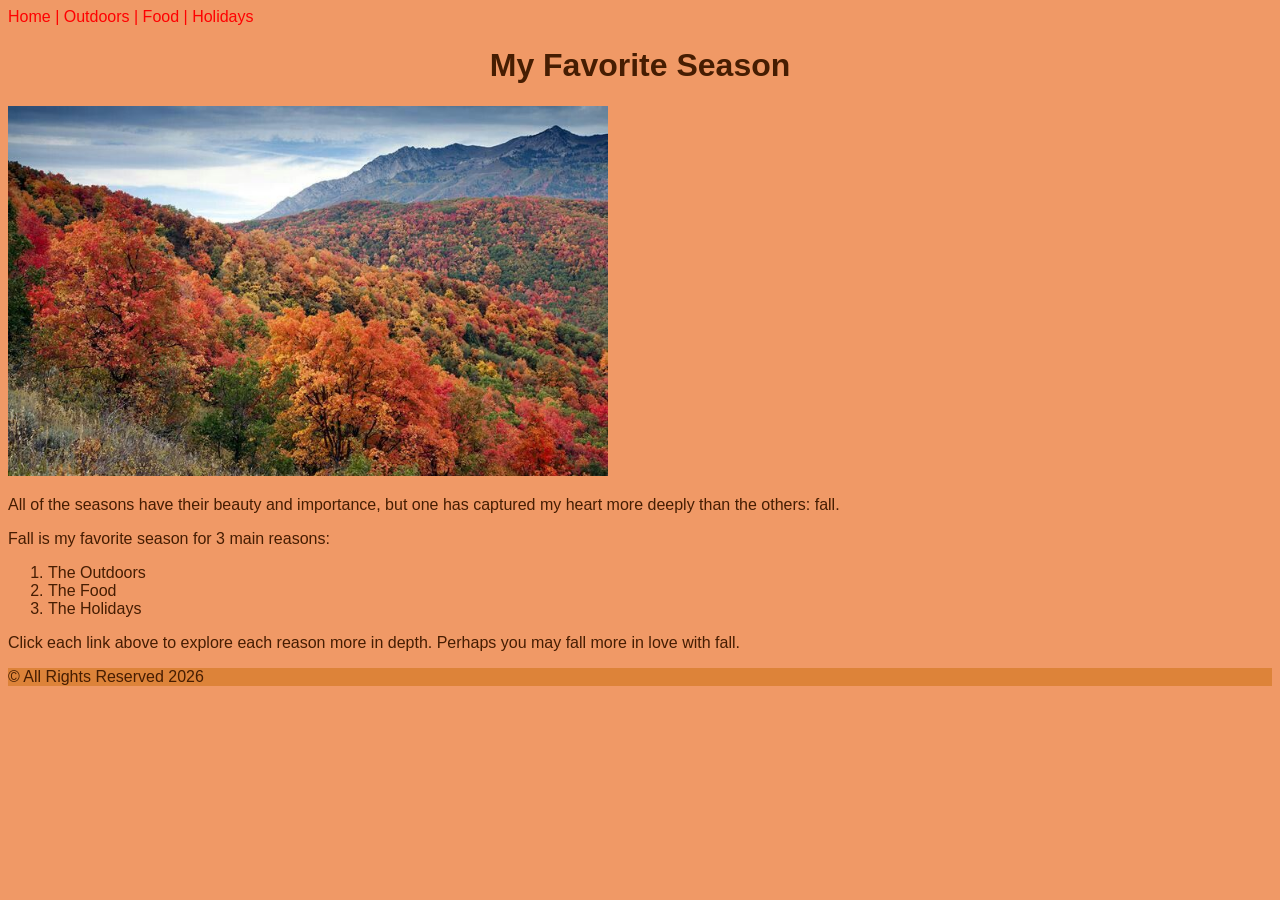
<file: index.html>
<!DOCTYPE html>
<html lang="en">
<head>
    <meta charset="UTF-8">
    <meta author="Janelynn Romero">
    <meta name="viewport" content="width=device-width, initial-scale=1.0">
    <title>My Favorite Season</title>
    <link rel="stylesheet" href="style.css">
</head>
<body>
    <a href="Home.html">Home |</a>
    <a href="page2.html">Outdoors |</a>
    <a href="page4.html">Food |</a>
    <a href="page5.html">Holidays </a>
<h1>My Favorite Season</h1>
<img src="home.jpg" alt="Ogden Valley" width="600px">
<p>All of the seasons have their beauty and importance, but one has captured my heart more deeply than the others: fall.</p>
<p>Fall is my favorite season for 3 main reasons: </p>
<ol>
    <li>The Outdoors</li>
    <li>The Food</li>
    <li>The Holidays</li>
</ol>
<p>Click each link above to explore each reason more in depth. Perhaps you may fall more in love with fall.</p>
   
<footer>&copy; All Rights Reserved 2026</footer>
</body>
</html>
</file>
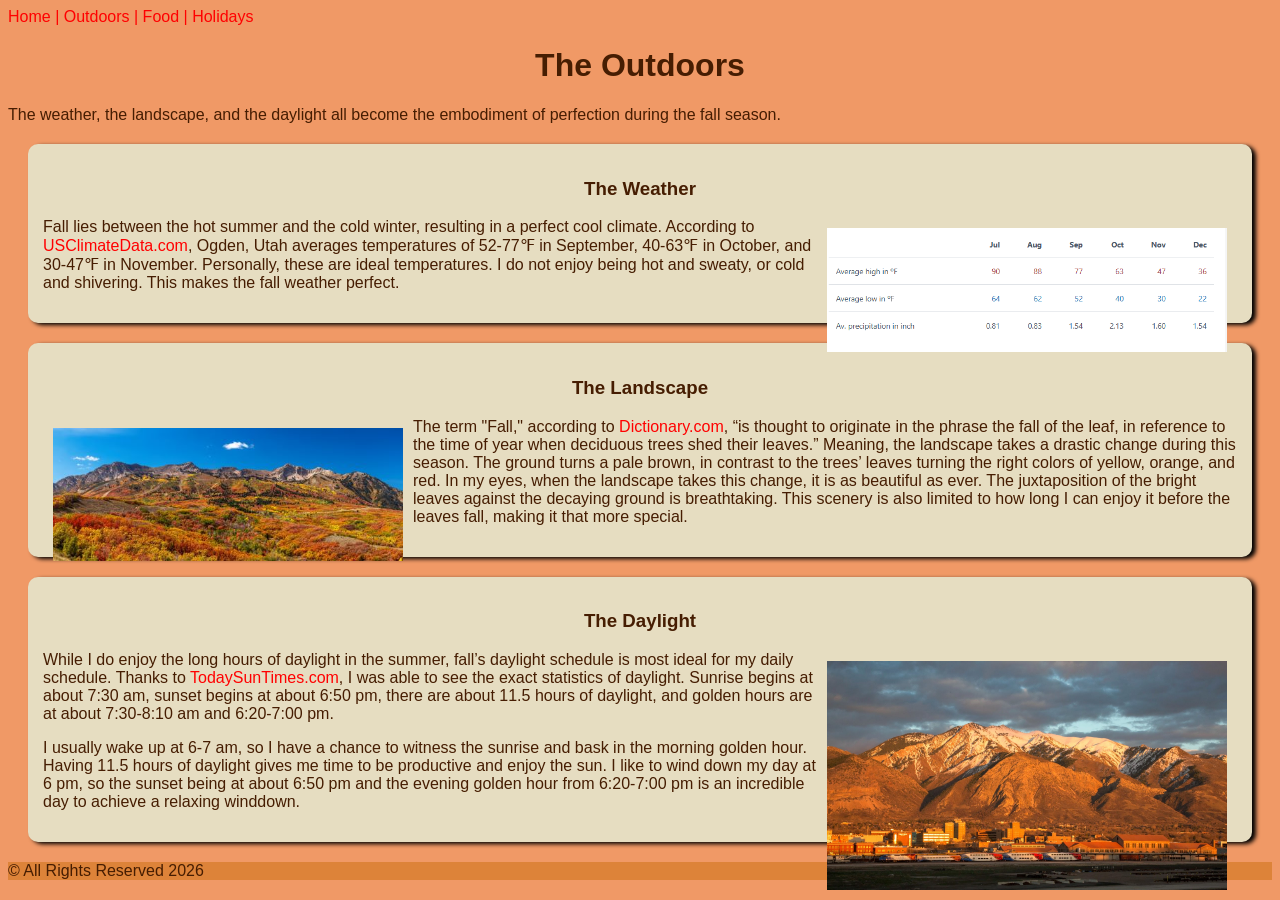
<file: page2.html>
<!DOCTYPE html>
<html lang="en">
<head>
    <meta charset="UTF-8">
    <meta author="Janelynn Romero">
    <meta name="viewport" content="width=device-width, initial-scale=1.0">
    <title>My Favorite Season</title>
    <link rel="stylesheet" href="style.css">
</head>
<body>
     <a href="Home.html">Home |</a>
    <a href="page2.html">Outdoors |</a>
    <a href="page4.html">Food |</a>
    <a href="page5.html">Holidays </a>

<h1>The Outdoors</h1>
<p>The weather, the landscape, and the daylight all become the embodiment of perfection during the fall season.</p>
<section>
    <h3>The Weather</h3>
    <img src="Weather.png" alt=" By month chart of Ogden, Utah tempertures" width="400px" class="content-R-image">
    <p>Fall lies between the hot summer and the cold winter, resulting in a perfect cool climate. According to <a href="https://usclimatedata.com/climate/ogden/utah/united-states/usut0385" target="_blank">USClimateData.com</a>, Ogden, Utah averages temperatures of 52-77℉ in September, 40-63℉ in October, and 30-47℉ in November. Personally, these are ideal temperatures. I do not enjoy being hot and sweaty, or cold and shivering. This makes the fall weather perfect. </p>

</section>
<section>
    <h3>The Landscape</h3>
    <img src="landscape.jpg" alt="Powder Mountain" width="350px" class="content-L-image">
    <p>The term "Fall," according to <a href="https://www.dictionary.com/articles/fall " target="_blank">Dictionary.com</a>, “is thought to originate in the phrase the fall of the leaf, in reference to the time of year when deciduous trees shed their leaves.” Meaning, the landscape takes a drastic change during this season. The ground turns a pale brown, in contrast to the trees’ leaves turning the right colors of yellow, orange, and red. In my eyes, when the landscape takes this change, it is as beautiful as ever. The juxtaposition of the bright leaves against the decaying ground is breathtaking. This scenery is also limited to how long I can enjoy it before the leaves fall, making it that more special.</p>

</section>
<section>
    <h3>The Daylight</h3>
    <img src="daylight.JPG" alt="Golden Hour in West Ogden" width="400px" class="content-R-image">
    <p>While I do enjoy the long hours of daylight in the summer, fall’s daylight schedule is most ideal for my daily schedule. Thanks to <a href="https://todaysuntimes.com/utah/ogden/#seasonal" target="_blank">TodaySunTimes.com</a>, I was able to see the exact statistics of daylight. Sunrise begins at about 7:30 am, sunset begins at about 6:50 pm, there are about 11.5 hours of daylight, and golden hours are at about 7:30-8:10 am and 6:20-7:00 pm.  </p>
    <p>I usually wake up at 6-7 am, so I have a chance to witness the sunrise and bask in the morning golden hour. Having 11.5 hours of daylight gives me time to be productive and enjoy the sun. I like to wind down my day at 6 pm, so the sunset being at about 6:50 pm and the evening golden hour from 6:20-7:00 pm is an incredible day to achieve a relaxing winddown.</p>
    
</section>
    <footer>&copy; All Rights Reserved 2026</footer>
</body>
</html>
</file>
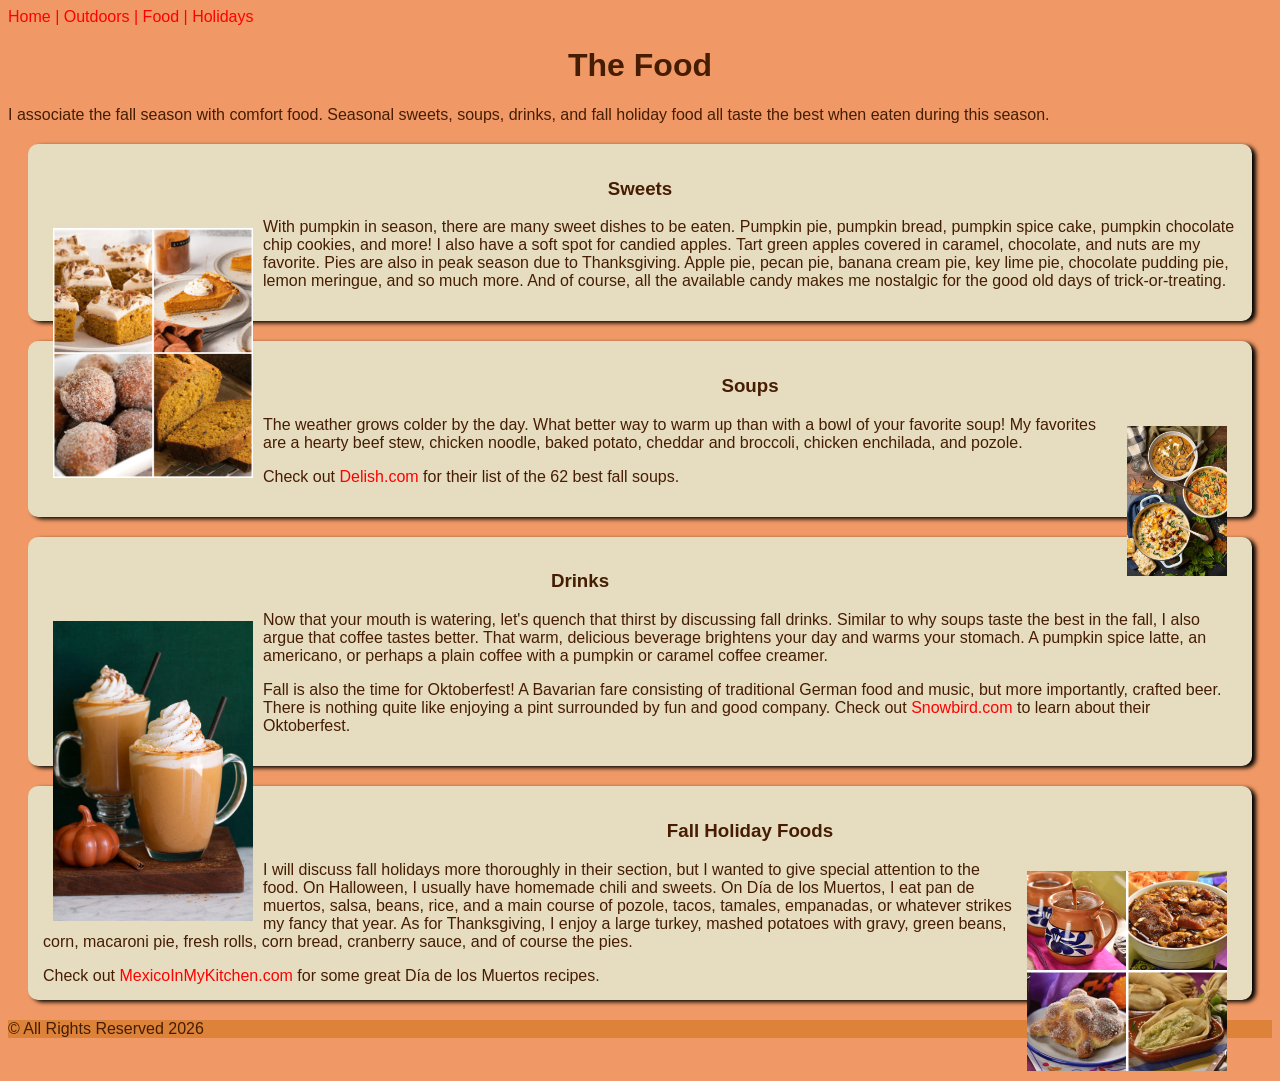
<file: page4.html>
<!DOCTYPE html>
<html lang="en">
<head>
    <meta charset="UTF-8">
    <meta author="Janelynn Romero">
    <meta name="viewport" content="width=device-width, initial-scale=1.0">
    <title>My Favorite Season</title>
    <link rel="stylesheet" href="style.css">
</head>
<body>
    <a href="Home.html">Home |</a>
    <a href="page2.html">Outdoors |</a>
    <a href="page4.html">Food |</a>
    <a href="page5.html">Holidays </a>
<h1>The Food</h1>
<p>I associate the fall season with comfort food. Seasonal sweets, soups, drinks, and fall holiday food all taste the best when eaten during this season.</p>
<section>
    <h3>Sweets</h3>
    <img src="sweets.png" alt="four pumpkin desserts" width="200px" class="content-L-image">
    <p>With pumpkin in season, there are many sweet dishes to be eaten. Pumpkin pie, pumpkin bread, pumpkin spice cake, pumpkin chocolate chip cookies, and more! I also have a soft spot for candied apples. Tart green apples covered in caramel, chocolate, and nuts are my favorite. Pies are also in peak season due to Thanksgiving. Apple pie, pecan pie, banana cream pie, key lime pie, chocolate pudding pie, lemon meringue, and so much more. And of course, all the available candy makes me nostalgic for the good old days of trick-or-treating.</p>
</section>
<section>
    <h3>Soups</h3>
    <img src="soup.jpg" alt="three soups" width="100px" class="content-R-image">
    <p>The weather grows colder by the day. What better way to warm up than with a bowl of your favorite soup! My favorites are a hearty beef stew, chicken noodle, baked potato, cheddar and broccoli, chicken enchilada, and pozole.</p>
    <p>Check out <a href="https://www.delish.com/cooking/recipe-ideas/g3026/fall-soup-recipes/?utm_source=bing&utm_medium=cpc&utm_campaign=mgu_bg_del_d_bm_prog_org_us_g3026&msclkid=5bdd2262543719d0ea1948a8fc8f5254" target="_blank">Delish.com</a> for their list of the 62 best fall soups.</p>
</section>
<section>
    <h3>Drinks</h3>
    <img src="drink.jpg" alt="pumpkin spice latte" width="200px" class="content-L-image">
    <p>Now that your mouth is watering, let's quench that thirst by discussing fall drinks. Similar to why soups taste the best in the fall, I also argue that coffee tastes better. That warm, delicious beverage brightens your day and warms your stomach. A pumpkin spice latte, an americano, or perhaps a plain coffee with a pumpkin or caramel coffee creamer.</p>
<p>Fall is also the time for Oktoberfest! A Bavarian fare consisting of traditional German food and music, but more importantly, crafted beer. There is nothing quite like enjoying a pint surrounded by fun and good company. Check out <a href="https://www.snowbird.com/activities-events/oktoberfest/snowbird-oktoberfest/" target="_blank">Snowbird.com</a> to learn about their Oktoberfest.</p>
</section>
<section>
    <h3>Fall Holiday Foods</h3>
    <img src="holiday food.png" alt="traditional dayh of the dead food" width="200px" class="content-R-image">
    <p>I will discuss fall holidays more thoroughly in their section, but I wanted to give special attention to the food. On Halloween, I usually have homemade chili and sweets. On Día de los Muertos, I eat pan de muertos, salsa, beans, rice, and a main course of pozole, tacos, tamales, empanadas, or whatever strikes my fancy that year. As for Thanksgiving, I enjoy a large turkey, mashed potatoes with gravy, green beans, corn, macaroni pie, fresh rolls, corn bread, cranberry sauce, and of course the pies.</p>
Check out <a href="https://www.mexicoinmykitchen.com/day-of-the-dead-foods-and-drinks-recipes/" target="_blank">MexicoInMyKitchen.com</a> for some great Día de los Muertos recipes.
</section>
    <footer>&copy; All Rights Reserved 2026</footer>
</body>
</html>
</file>
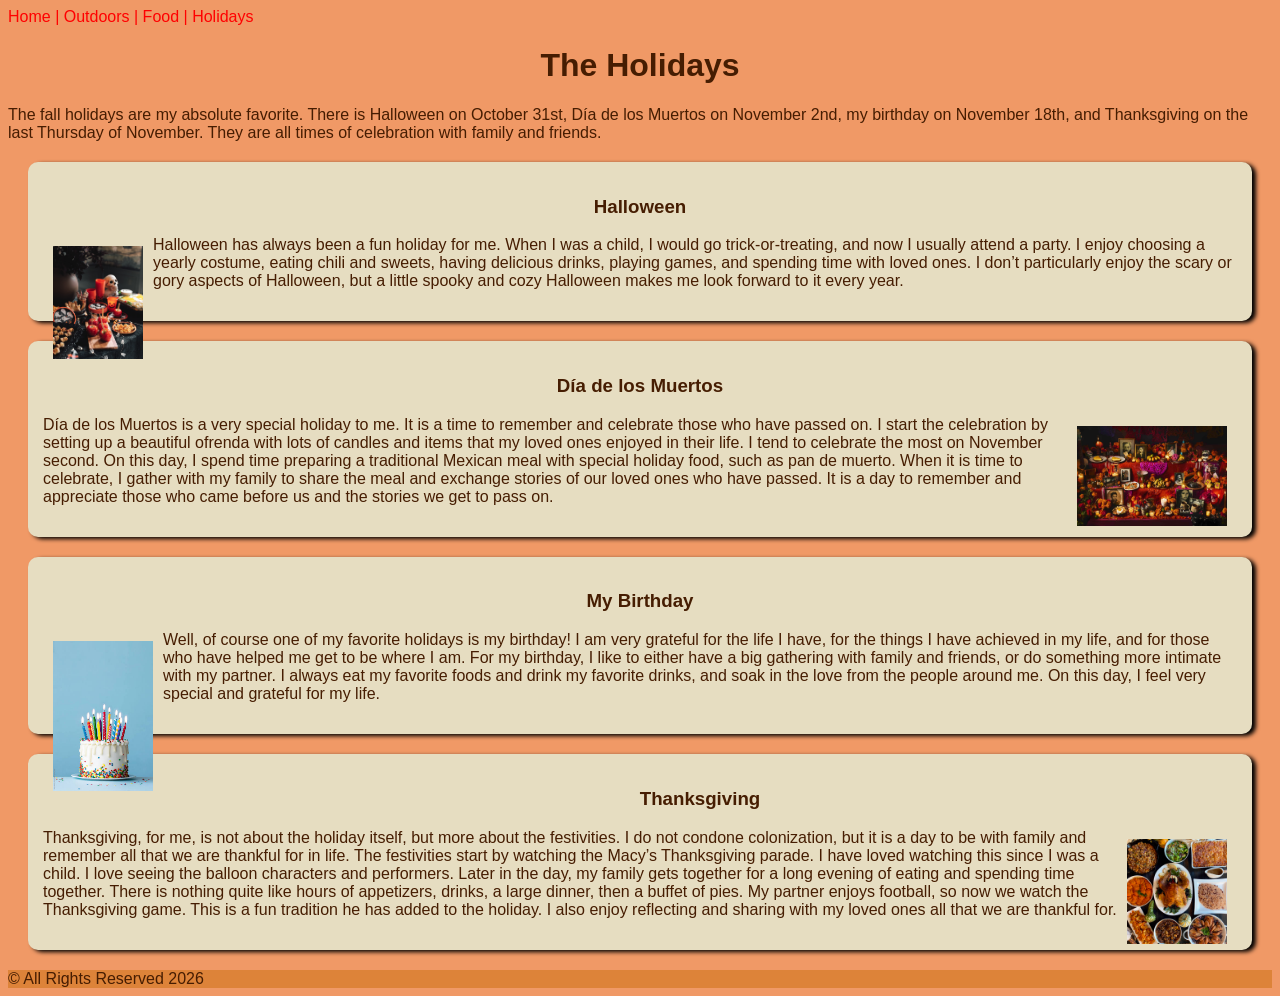
<file: page5.html>
<!DOCTYPE html>
<html lang="en">
<head>
    <meta charset="UTF-8">
    <meta author="Janelynn Romero">
    <meta name="viewport" content="width=device-width, initial-scale=1.0">
    <title>My Favorite Season</title>
    <link rel="stylesheet" href="style.css">
</head>
<body>
    <a href="Home.html">Home |</a>
    <a href="page2.html">Outdoors |</a>
    <a href="page4.html">Food |</a>
    <a href="page5.html">Holidays </a>

<h1>The Holidays</h1>
<p>The fall holidays are my absolute favorite. There is Halloween on October 31st, Día de los Muertos on November 2nd, my birthday on November 18th, and Thanksgiving on the last Thursday of November. They are all times of celebration with family and friends.</p>

<section>
    <h3>Halloween</h3>
    <img src="halloween.jpg" alt="table with halloween party supplies" width="90px" class="content-L-image">
    <p>Halloween has always been a fun holiday for me. When I was a child, I would go trick-or-treating, and now I usually attend a party. I enjoy choosing a yearly costume, eating chili and sweets, having delicious drinks, playing games, and spending time with loved ones. I don’t particularly enjoy the scary or gory aspects of Halloween, but a little spooky and cozy Halloween makes me look forward to it every year.</p>
</section>

<section>
    <h3>Día de los Muertos</h3>
    <img src="muertos.jpg" alt="ofredna" width="150px" class="content-R-image">
    <p>Día de los Muertos is a very special holiday to me. It is a time to remember and celebrate those who have passed on. I start the celebration by setting up a beautiful ofrenda with lots of candles and items that my loved ones enjoyed in their life. I tend to celebrate the most on November second. On this day, I spend time preparing a traditional Mexican meal with special holiday food, such as pan de muerto. When it is time to celebrate, I gather with my family to share the meal and exchange stories of our loved ones who have passed. It is a day to remember and appreciate those who came before us and the stories we get to pass on.</p>
</section>

<section>
    <h3>My Birthday</h3>
    <img src="birthday.jpeg" alt="white birthday cake with candles" width="100px" class="content-L-image">
    <p>Well, of course one of my favorite holidays is my birthday! I am very grateful for the life I have, for the things I have achieved in my life, and for those who have helped me get to be where I am. For my birthday, I like to either have a big gathering with family and friends, or do something more intimate with my partner. I always eat my favorite foods and drink my favorite drinks, and soak in the love from the people around me. On this day, I feel very special and grateful for my life.</p>
</section>
   
<section>
    <h3>Thanksgiving</h3>
    <img src="thanksgiving.jpg" alt="thanksgiving meal" width="100px" class="content-R-image">
    <p>Thanksgiving, for me, is not about the holiday itself, but more about the festivities. I do not condone colonization, but it is a day to be with family and remember all that we are thankful for in life. The festivities start by watching the Macy’s Thanksgiving parade. I have loved watching this since I was a child. I love seeing the balloon characters and performers. Later in the day, my family gets together for a long evening of eating and spending time together. There is nothing quite like hours of appetizers, drinks, a large dinner, then a buffet of pies. My partner enjoys football, so now we watch the Thanksgiving game. This is a fun tradition he has added to the holiday. I also enjoy reflecting and sharing with my loved ones all that we are thankful for. </p>
</section>

    <footer>&copy; All Rights Reserved 2026</footer>
</body>
</html>
</file>
<file: style.css>
body{
    background-color: rgb(240, 153, 102);
    color: rgb(70, 29, 2);
    font-family: 'Franklin Gothic Medium', 'Arial Narrow', Arial, sans-serif;
}
header,footer{
    background-color: rgb(221, 131, 57);
    padding: 0px;
    margin: 0px;
}
section{
    background-color: rgb(230, 221, 193);
    margin: 20px;
    padding: 15px;
    border-radius: 10px;
    box-shadow: 4px 2px 4px black;
}

h1,h3{
    color: rgb(70, 29, 2);
    text-align: center;
}

a{
    color: rgb(255, 0, 0);
    text-decoration: none;
}
a:hover{
    color: rgb(218, 206, 36);
    text-decoration: underline;
}
.content-R-image{
    float: right;
    margin: 10px;
}
.content-L-image{
    float: left;
    margin: 10px;
}
</file>
